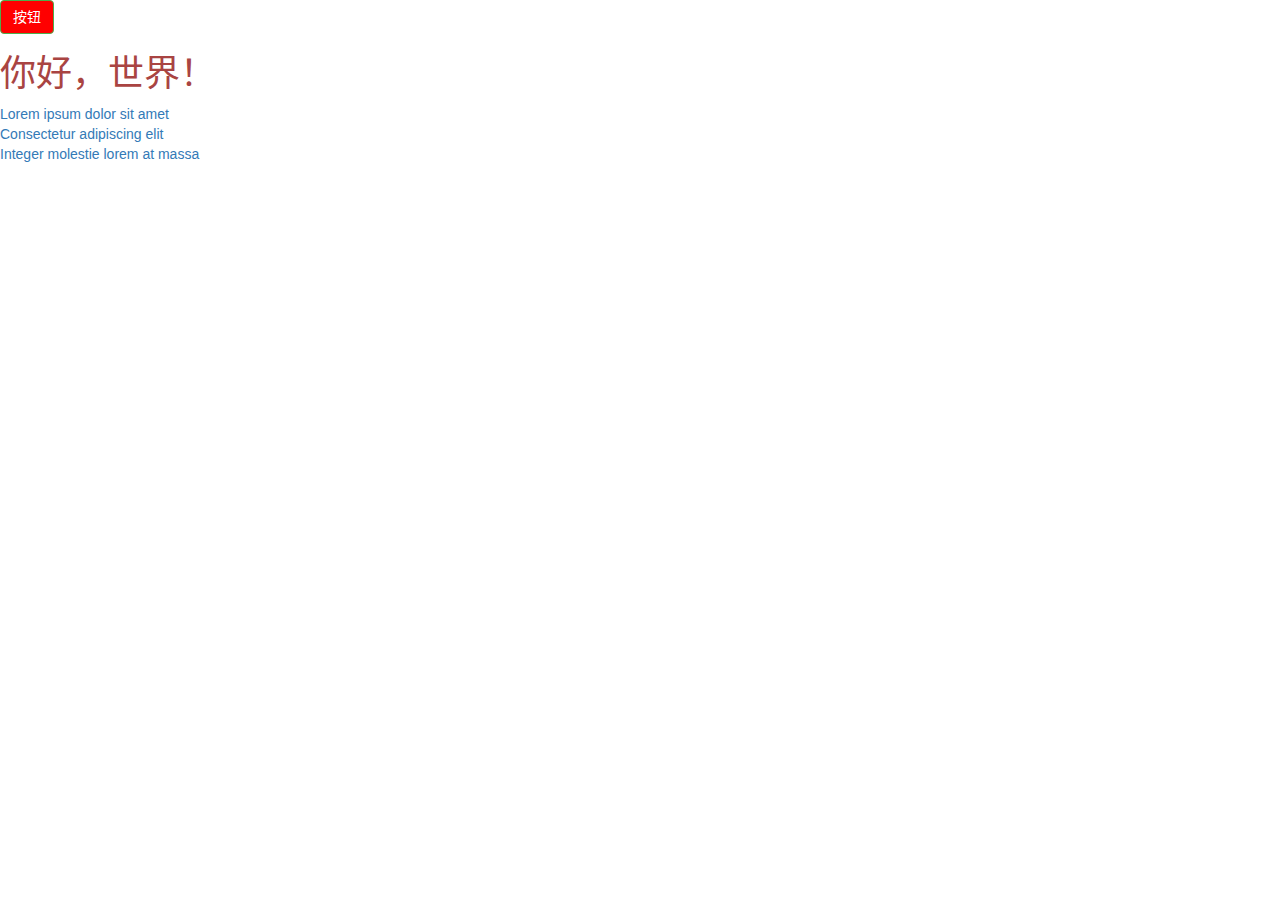
<file: BootstrapDemo/index.html>
<!DOCTYPE html>
<html lang="zh-CN">
  <head>
    <meta charset="utf-8">
    <meta http-equiv="X-UA-Compatible" content="IE=edge">
    <meta name="viewport" content="width=device-width, initial-scale=1">
    <!-- 上述3个meta标签*必须*放在最前面，任何其他内容都*必须*跟随其后！ -->
    <title>Bootstrap 101 Template</title>
    <link href="css/bootstrap.min.css" rel="stylesheet">
	<style type="text/css">
		.su{
			background:red;
		}
	</style>
    <!--[if lt IE 9]>
      <script src="//cdn.bootcss.com/html5shiv/3.7.2/html5shiv.min.js"></script>
      <script src="//cdn.bootcss.com/respond.js/1.4.2/respond.min.js"></script>
    <![endif]-->
  </head>
  <body>
	<button class="btn btn-success su">按钮</button>
    <h1 class="text-danger">你好，世界！</h1>
	
	<ul class="list-unstyled">
		<li><a href="">Lorem ipsum dolor sit amet</a></li>
		<li><a href="">Consectetur adipiscing elit</a></li>
		<li><a href="">Integer molestie lorem at massa</a></li>
	</ul>
    <script src="js/jquery.min.js"></script>
    <script src="js/bootstrap.min.js"></script>
  </body>
</html>
</file>
